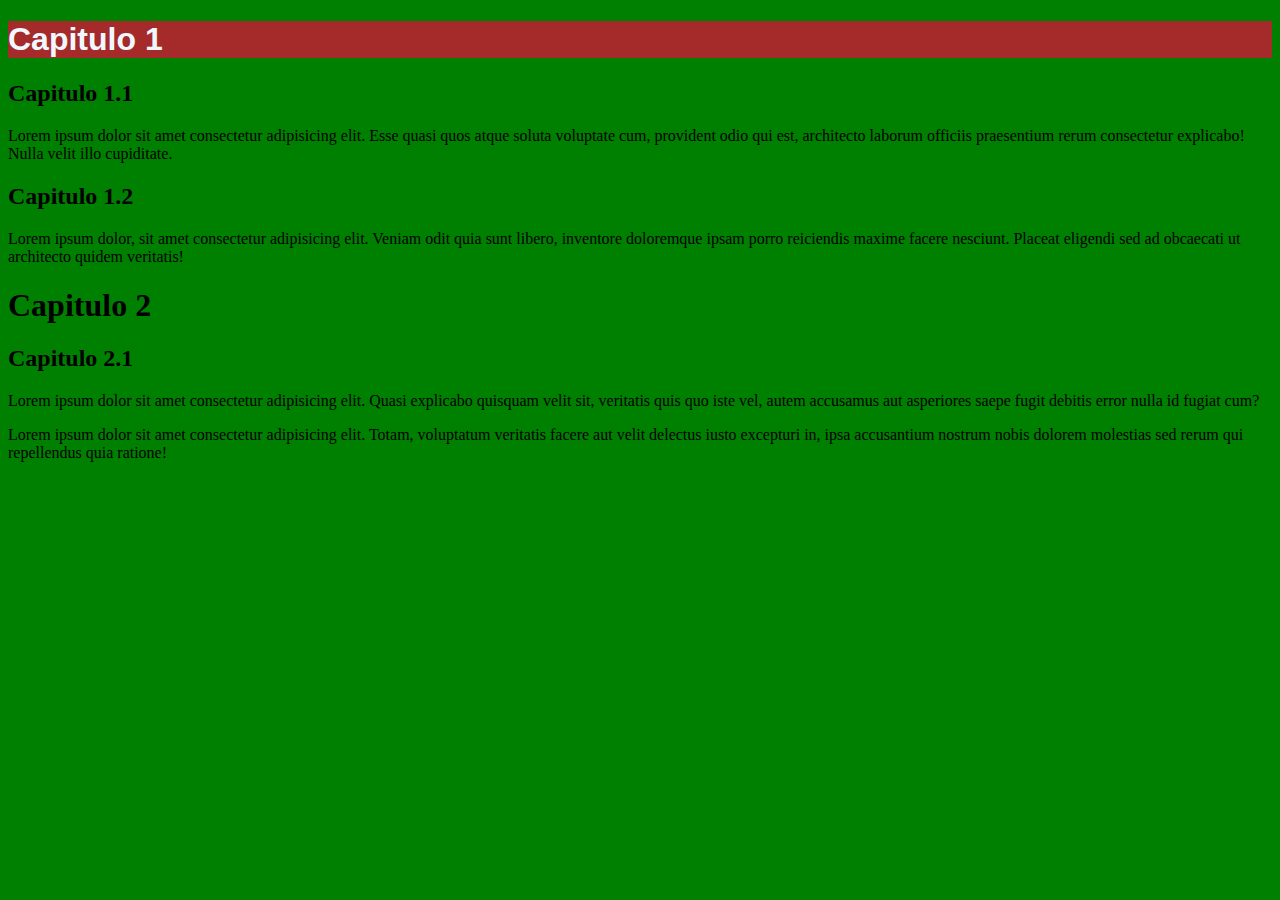
<file: index.html>
<!DOCTYPE html>
<html lang="pt-br">
<head>
    <meta charset="UTF-8">
    <meta name="viewport" content="width=device-width, initial-scale=1.0">
    <title>CSS inline</title>
</head>
<body style="background-color: green;">
    <h1 style="background-color: brown; color:aliceblue; font-family:Arial, Helvetica, sans-serif;">Capitulo 1</h1>
    <h2>Capitulo 1.1</h2>
    <p>Lorem ipsum dolor sit amet consectetur adipisicing elit. Esse quasi quos atque soluta voluptate cum, provident odio qui est, architecto laborum officiis praesentium rerum consectetur explicabo! Nulla velit illo cupiditate.</p>
    <h2>Capitulo 1.2</h2>
    <p>Lorem ipsum dolor, sit amet consectetur adipisicing elit. Veniam odit quia sunt libero, inventore doloremque ipsam porro reiciendis maxime facere nesciunt. Placeat eligendi sed ad obcaecati ut architecto quidem veritatis!</p>
    <h1>Capitulo 2</h1>
    <h2>Capitulo 2.1</h2>
    <p>Lorem ipsum dolor sit amet consectetur adipisicing elit. Quasi explicabo quisquam velit sit, veritatis quis quo iste vel, autem accusamus aut asperiores saepe fugit debitis error nulla id fugiat cum?</p>
    <p>Lorem ipsum dolor sit amet consectetur adipisicing elit. Totam, voluptatum veritatis facere aut velit delectus iusto excepturi in, ipsa accusantium nostrum nobis dolorem molestias sed rerum qui repellendus quia ratione!</p>

</body>
</html>
</file>
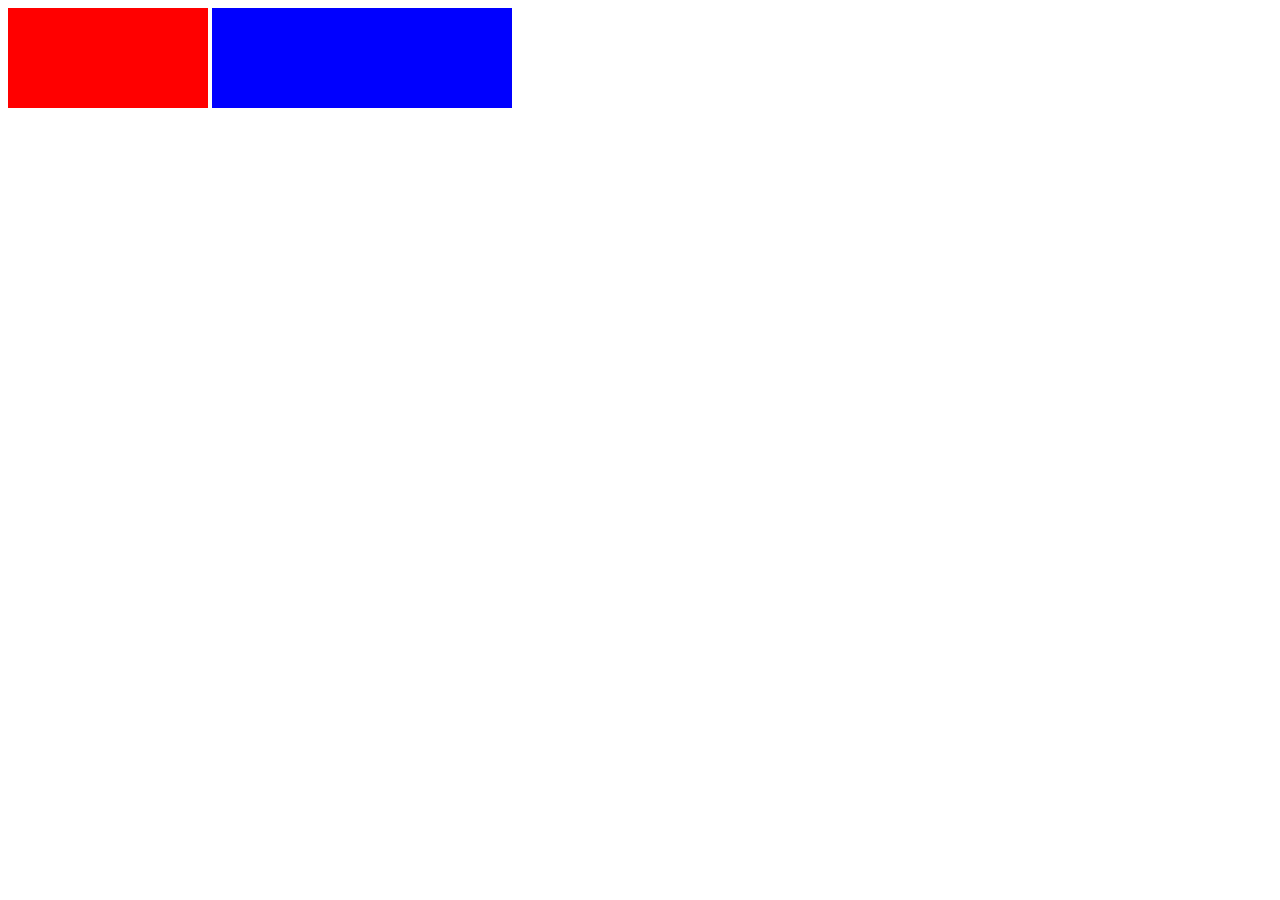
<file: ex001.html>
<!DOCTYPE html>
<html lang="pt-br">
<head>
    <meta charset="UTF-8">
    <meta name="viewport" content="width=device-width, initial-scale=1.0">
    <title>Trabalhando com divs</title>
    <style>
        .titulo{
            width: 200px;
            height: 100px;
            background-color: red;
            display: inline-block;
        }
        .subtitulo{

            width: 300px;
            height: 100px;
            background-color: blue;
            display:inline-block;
        }
    </style>
</head>
<body>
    <div class="titulo"></div>
    <div class="subtitulo"></div>
      
</body>
</html>
</file>
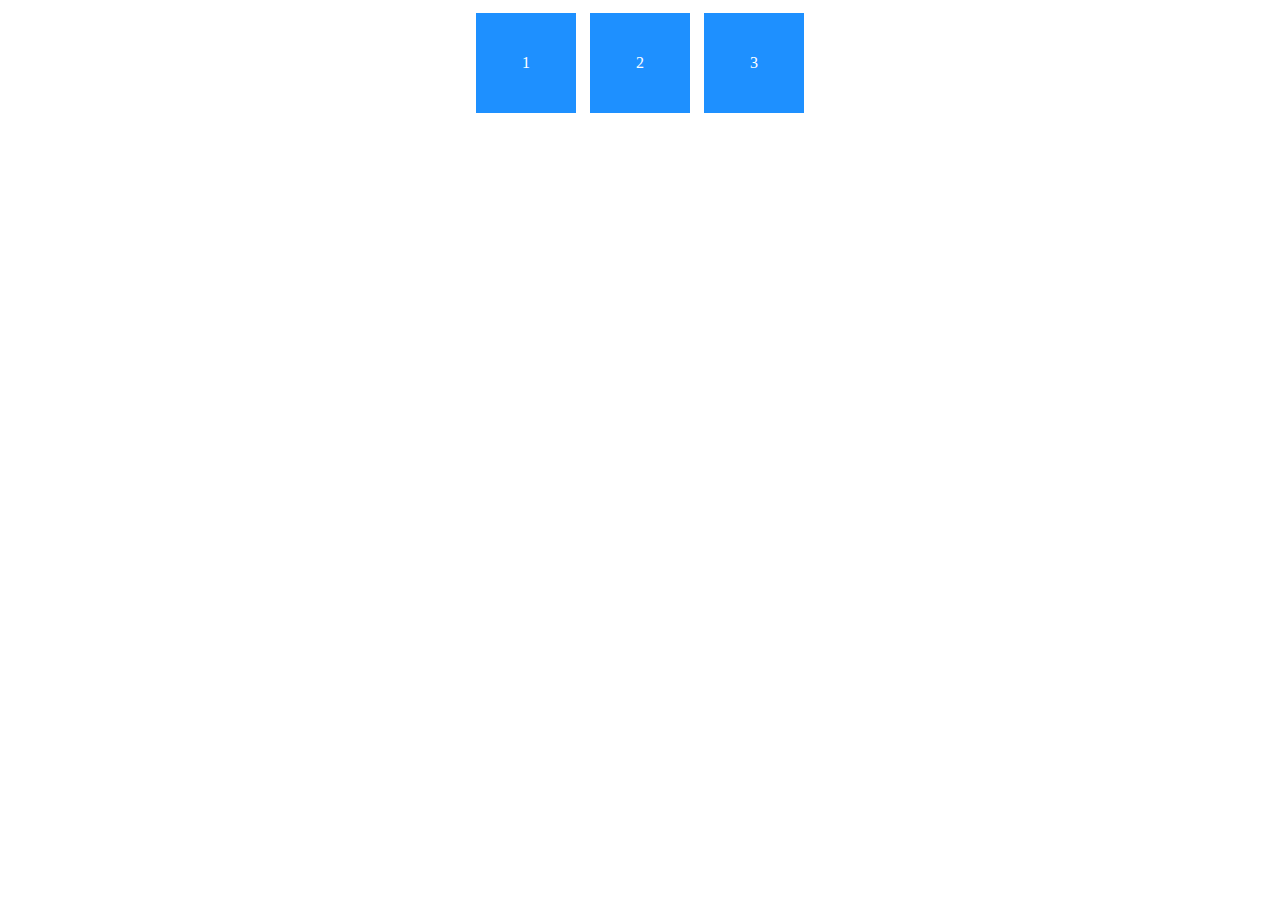
<file: ex002.html>
<!DOCTYPE html>
<html lang="en">
<head>
    <meta charset="UTF-8">
    <meta name="viewport" content="width=device-width, initial-scale=1.0">
    <title>Document</title>
    <style>
.caixa {
  display: inline-block;
  width: 100px;
  height: 100px;
  background: dodgerblue;
  margin: 5px;
  color: white;
  text-align: center;
  line-height: 100px;
}
.maeepai{
    text-align: center;
}
</style>

</head>
<body>
<div class="maeepai">
<div class="caixa">1</div>
<div class="caixa">2</div>
<div class="caixa">3</div>
</div>
</body>
</html>
</file>
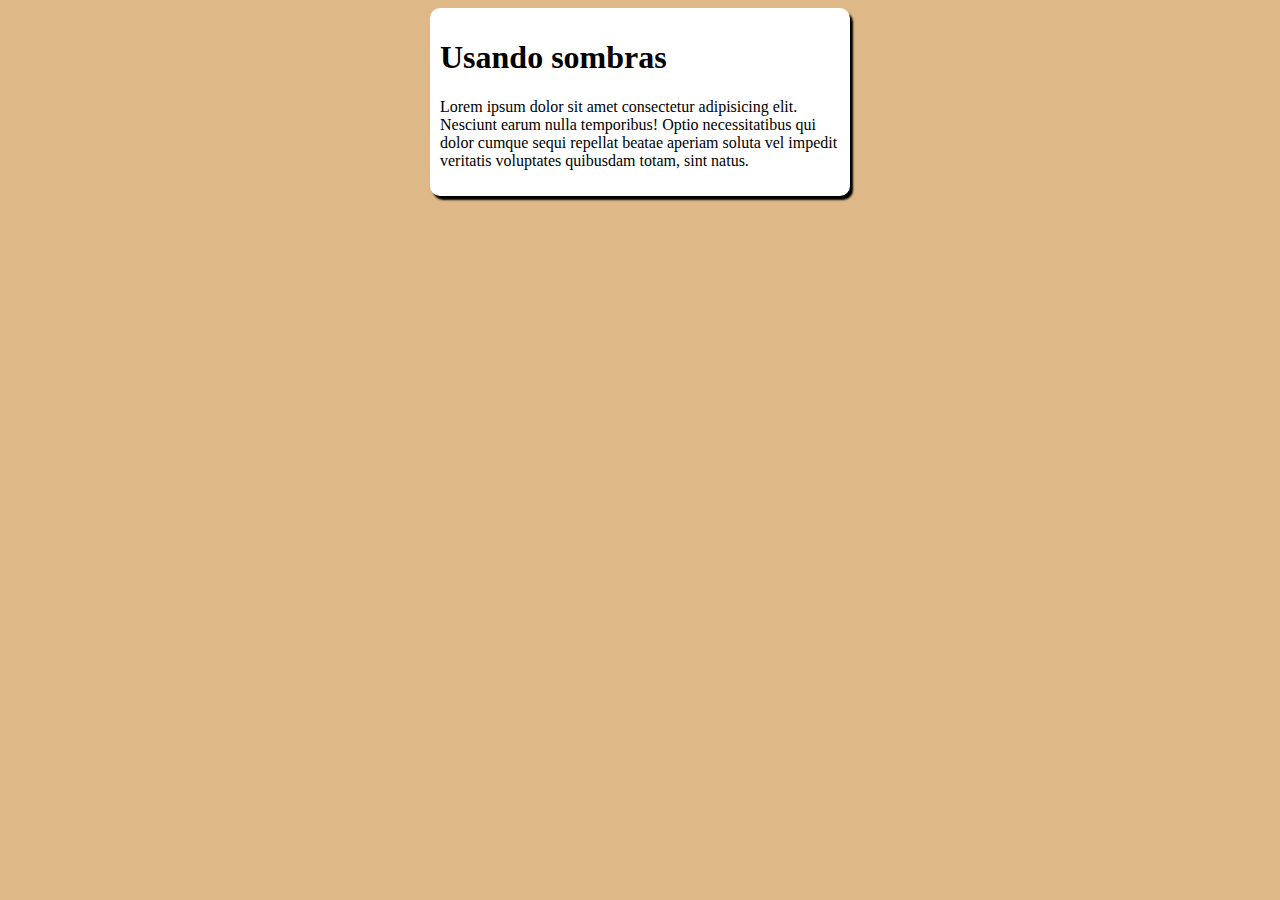
<file: ex003.html>
<!DOCTYPE html>
<html lang="pt-br">
<head>
    <meta charset="UTF-8">
    <meta name="viewport" content="width=device-width, initial-scale=1.0">
    <title>Sombras</title>
</head>
<style>
    body{
        background-color: burlywood;
    }
    .sombra{
        background-color: white;
        border-radius: 10px;
        width:400px;
        padding: 10px;
        margin: auto;
        box-shadow: 3px 4px 2px black;
        
    }
</style>
<body>
    
    <div class="sombra">
        <h1>Usando sombras</h1>
        <p>Lorem ipsum dolor sit amet consectetur adipisicing elit. Nesciunt earum nulla temporibus! Optio necessitatibus qui dolor cumque sequi repellat beatae aperiam soluta vel impedit veritatis voluptates quibusdam totam, sint natus.</p>
    </div>
</body>
</html>
</file>
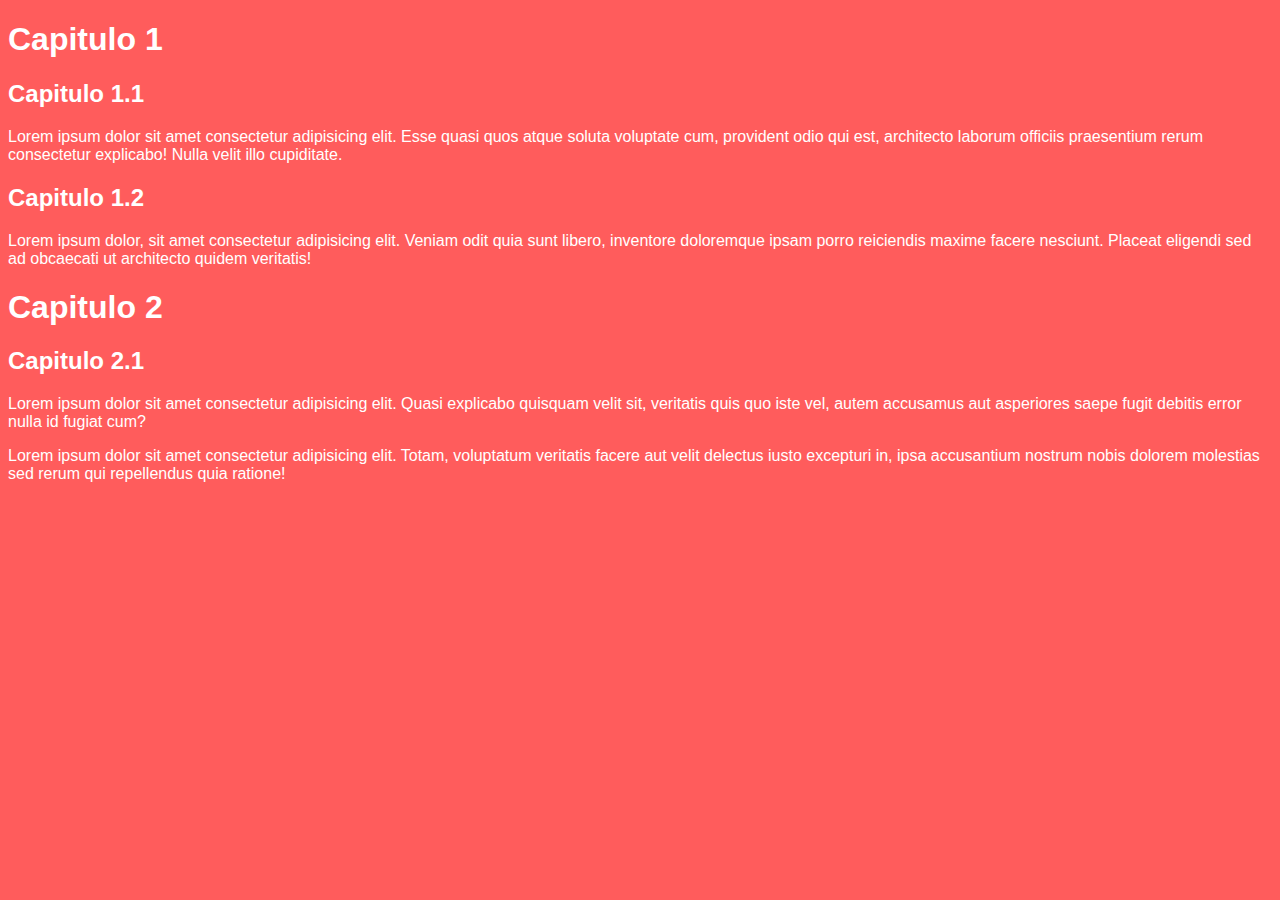
<file: external.html>
<!DOCTYPE html>
<html lang="pt-br">
<head>
    <meta charset="UTF-8">
    <meta name="viewport" content="width=device-width, initial-scale=1.0">
    <title>CSS external</title>
    <link rel="stylesheet" href="estilo.css">
</head>
<body>
    <h1>Capitulo 1</h1>
    <h2>Capitulo 1.1</h2>
    <p>Lorem ipsum dolor sit amet consectetur adipisicing elit. Esse quasi quos atque soluta voluptate cum, provident odio qui est, architecto laborum officiis praesentium rerum consectetur explicabo! Nulla velit illo cupiditate.</p>
    <h2>Capitulo 1.2</h2>
    <p>Lorem ipsum dolor, sit amet consectetur adipisicing elit. Veniam odit quia sunt libero, inventore doloremque ipsam porro reiciendis maxime facere nesciunt. Placeat eligendi sed ad obcaecati ut architecto quidem veritatis!</p>
    <h1>Capitulo 2</h1>
    <h2>Capitulo 2.1</h2>
    <p>Lorem ipsum dolor sit amet consectetur adipisicing elit. Quasi explicabo quisquam velit sit, veritatis quis quo iste vel, autem accusamus aut asperiores saepe fugit debitis error nulla id fugiat cum?</p>
    <p>Lorem ipsum dolor sit amet consectetur adipisicing elit. Totam, voluptatum veritatis facere aut velit delectus iusto excepturi in, ipsa accusantium nostrum nobis dolorem molestias sed rerum qui repellendus quia ratione!</p>

</body>
</html>
</file>
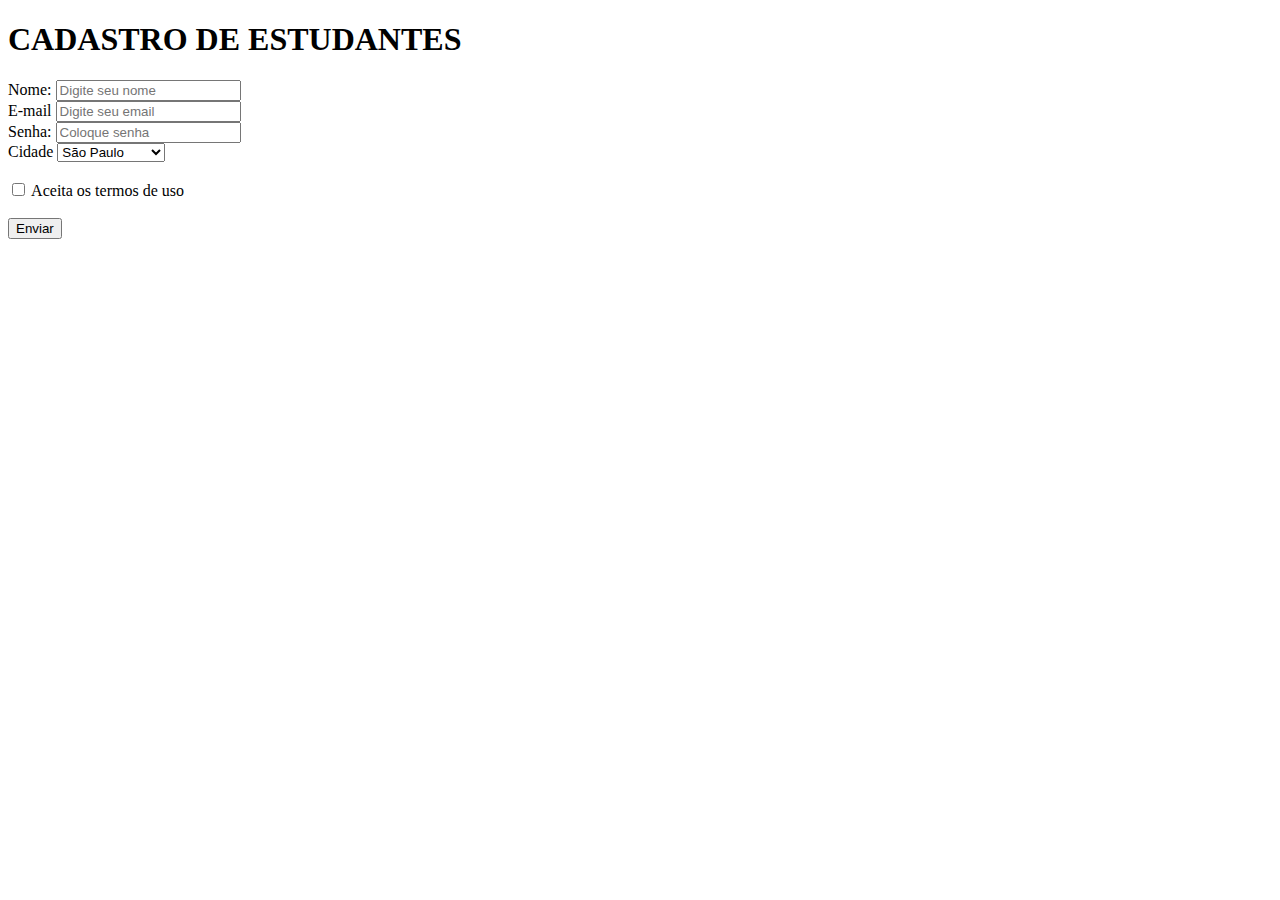
<file: form.html>
<!DOCTYPE html>
<html lang="en">
<head>
    <meta charset="UTF-8">
    <meta name="viewport" content="width=device-width, initial-scale=1.0">
    <title>Cadastro</title>

</head>
<body>
    <h1>CADASTRO DE ESTUDANTES</h1>
    <form action="enviar.php" method="post">
        <label for="nome">Nome:</label>
        <input type="text" name="nome" id="nome" placeholder="Digite seu nome" required>
        <br>
        <label for="email">E-mail</label>
        <input type="email" name="email" id="email" placeholder="Digite seu email" required>
        <br>
        <label for="senha">Senha:</label>
        <input type="password" name="senha" id="senha" placeholder="Coloque senha" required>
        <br>
        <label for="cidade">Cidade</label>
        <select name="cidade" id="cidade" required>
            <option value="sao paulo">São Paulo</option>
            <option value="cuiaba">Cuiabá</option>
            <option value="Vg">Vegê</option>
            <option value="Rj">Rio de Janeiro</option>
        </select>
        <br>
        <br>
        <label>
            <input type="checkbox" name="aceite"> Aceita os termos de uso
        </label>
        <br>
        <br>
        <button type="submit">Enviar</button>
    </form>
</body>
</html>
</file>
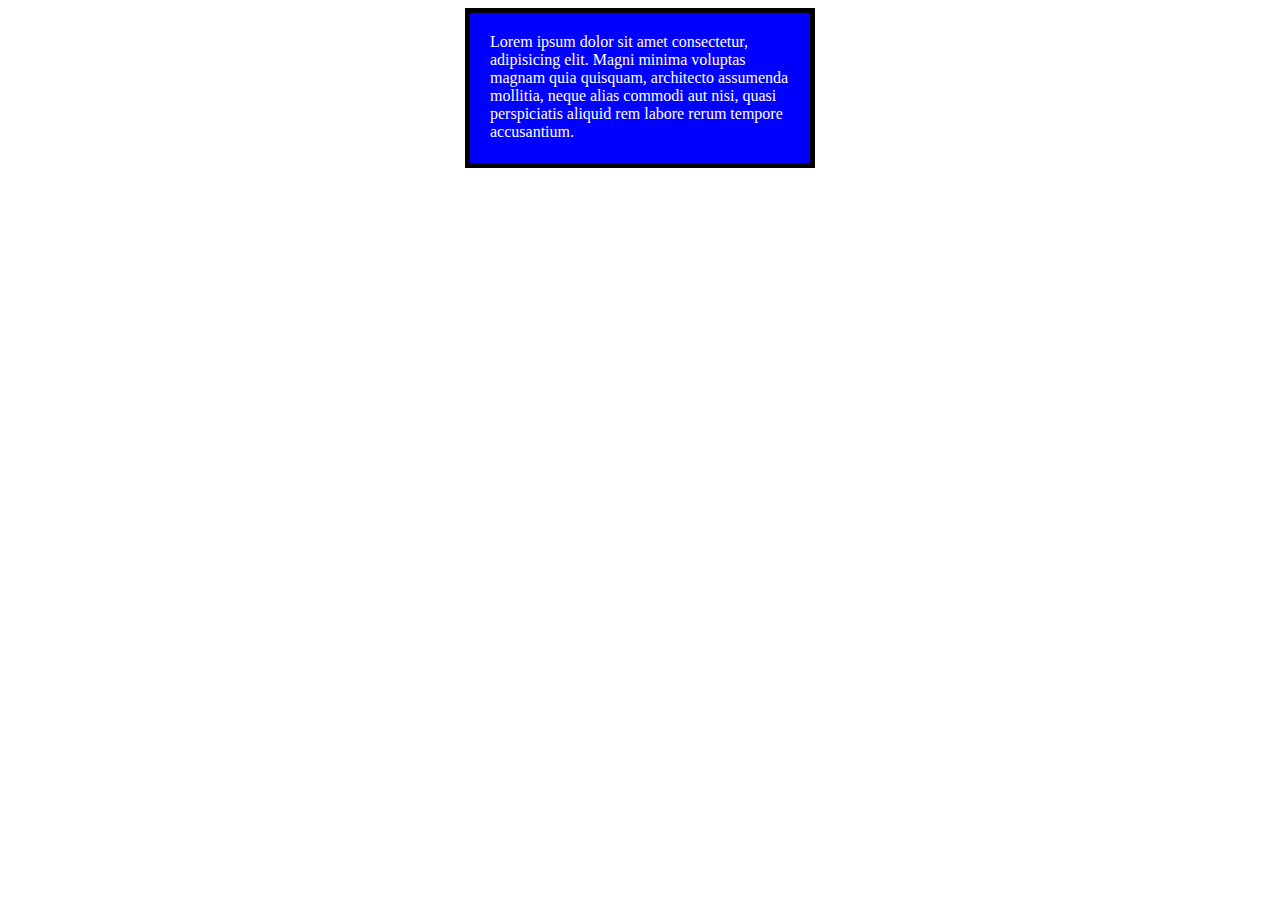
<file: indice.html>
<!DOCTYPE html>
<html lang="pt-br">
<head>
    <meta charset="UTF-8">
    <meta name="viewport" content="width=device-width, initial-scale=1.0">
    <title>teste</title>
    <style>
        .teste{
            background-color: blue;
            width: 300px;
            height: 110px;
            border: 5px black solid;
            margin: auto;
            color:white;
            padding: 20px;
 
            
        }
    </style>
</head>
<body>
    <div class="teste">Lorem ipsum dolor sit amet consectetur, adipisicing elit. Magni minima voluptas magnam quia quisquam, architecto assumenda mollitia, neque alias commodi aut nisi, quasi perspiciatis aliquid rem labore rerum tempore accusantium.</div>

</body>
</html>
</file>
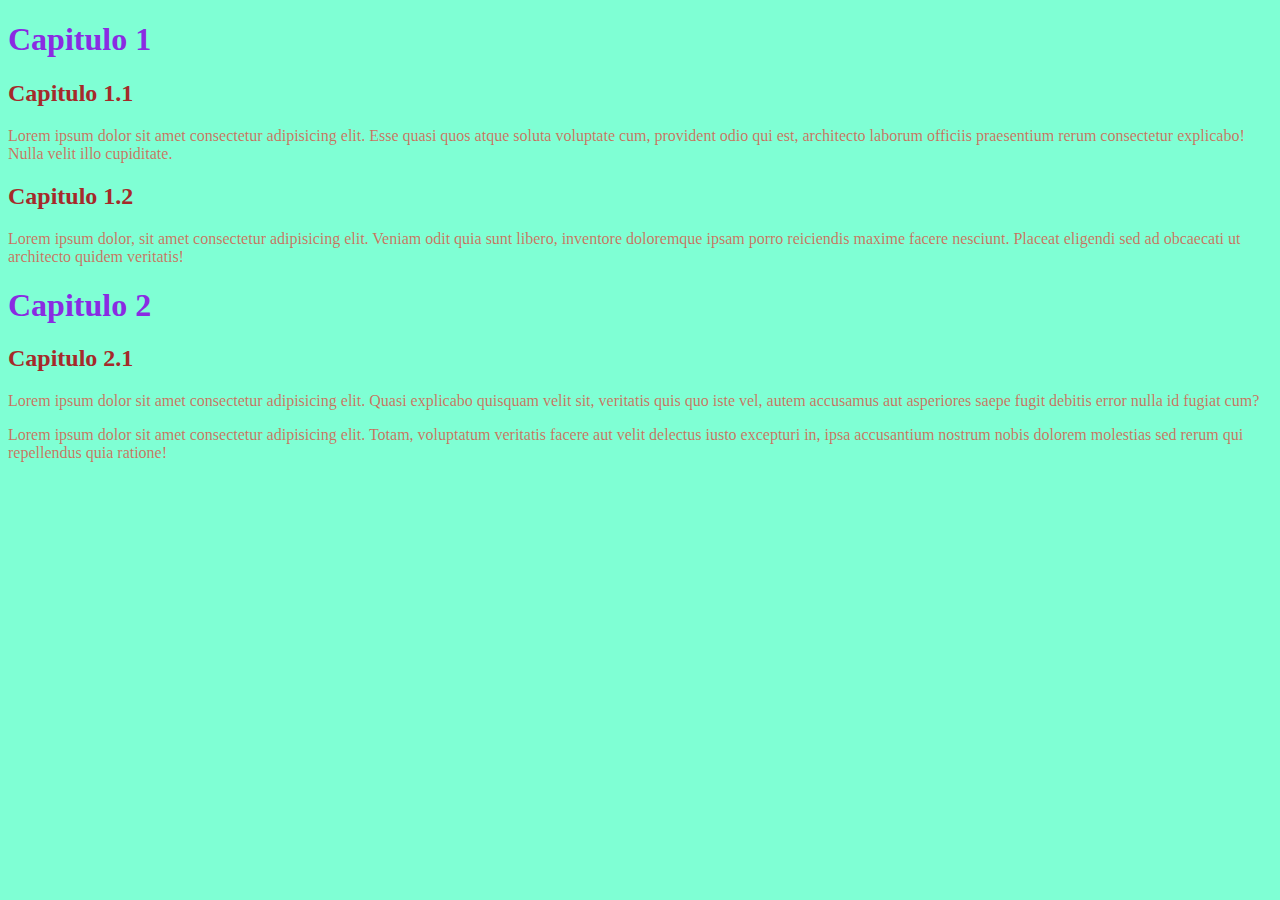
<file: internal.html>
<!DOCTYPE html>
<html lang="pt-br">
<head>
    <meta charset="UTF-8">
    <meta name="viewport" content="width=device-width, initial-scale=1.0">
    <title>CSS internal</title>
    <style>
        body{
            background-color: aquamarine;
        }
        h1{
            color: blueviolet;
        }
        h2{
            color: brown;
        }
        p{
            color: rgba(255, 0, 0, 0.562);
        }
    </style>
</head>
<body >
    <h1 >Capitulo 1</h1>
    <h2>Capitulo 1.1</h2>
    <p>Lorem ipsum dolor sit amet consectetur adipisicing elit. Esse quasi quos atque soluta voluptate cum, provident odio qui est, architecto laborum officiis praesentium rerum consectetur explicabo! Nulla velit illo cupiditate.</p>
    <h2>Capitulo 1.2</h2>
    <p>Lorem ipsum dolor, sit amet consectetur adipisicing elit. Veniam odit quia sunt libero, inventore doloremque ipsam porro reiciendis maxime facere nesciunt. Placeat eligendi sed ad obcaecati ut architecto quidem veritatis!</p>
    <h1>Capitulo 2</h1>
    <h2>Capitulo 2.1</h2>
    <p>Lorem ipsum dolor sit amet consectetur adipisicing elit. Quasi explicabo quisquam velit sit, veritatis quis quo iste vel, autem accusamus aut asperiores saepe fugit debitis error nulla id fugiat cum?</p>
    <p>Lorem ipsum dolor sit amet consectetur adipisicing elit. Totam, voluptatum veritatis facere aut velit delectus iusto excepturi in, ipsa accusantium nostrum nobis dolorem molestias sed rerum qui repellendus quia ratione!</p>

</body>
</html>
</file>
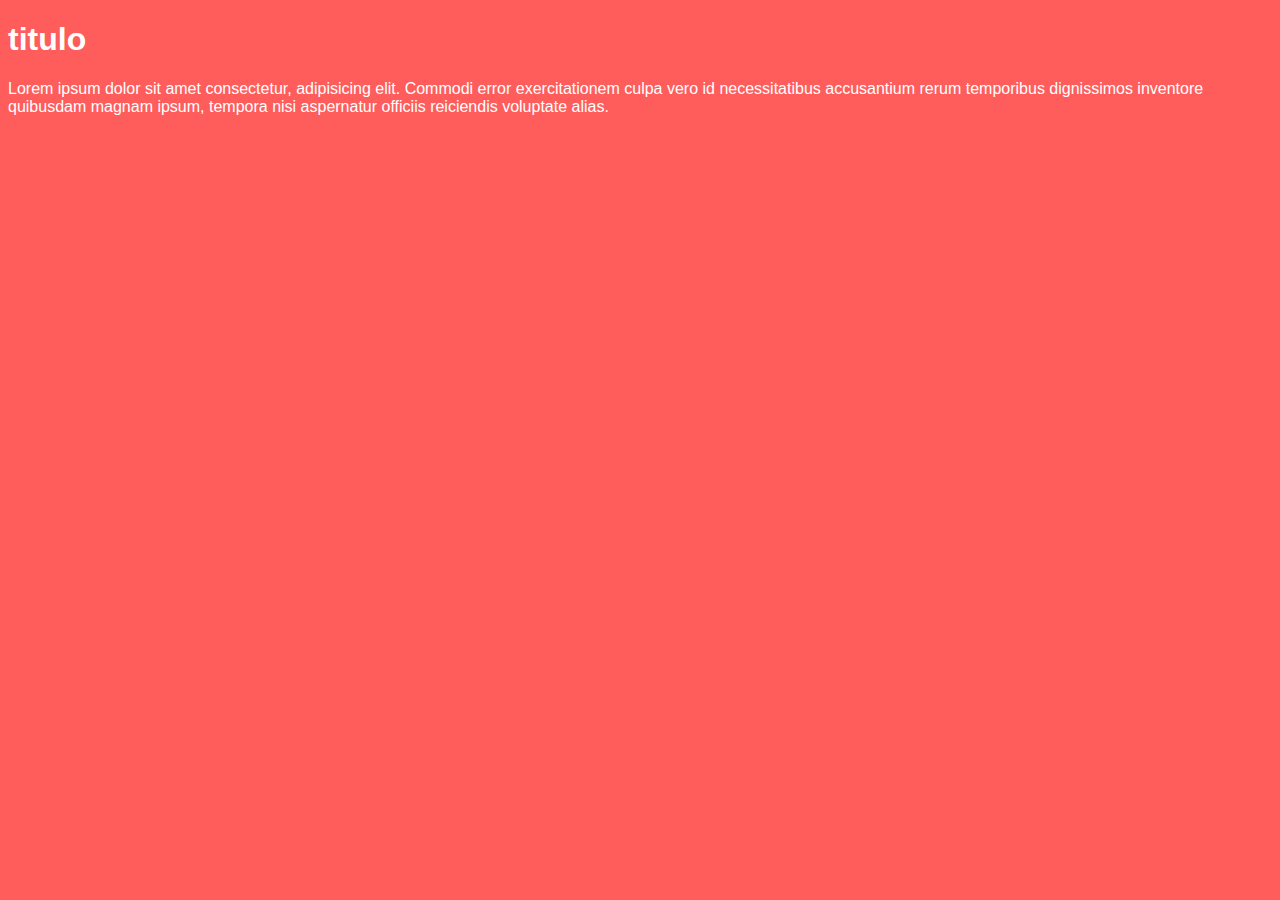
<file: pagina2.html>
<!DOCTYPE html>
<html lang="pt-br">
<head>
    <meta charset="UTF-8">
    <meta name="viewport" content="width=device-width, initial-scale=1.0">
    <title>Document</title>
    <link rel="stylesheet" href="estilo.css">
</head>
<body>
    <h1>titulo</h1>
    <p>Lorem ipsum dolor sit amet consectetur, adipisicing elit. Commodi error exercitationem culpa vero id necessitatibus accusantium rerum temporibus dignissimos inventore quibusdam magnam ipsum, tempora nisi aspernatur officiis reiciendis voluptate alias.</p>
</body>
</html>
</file>
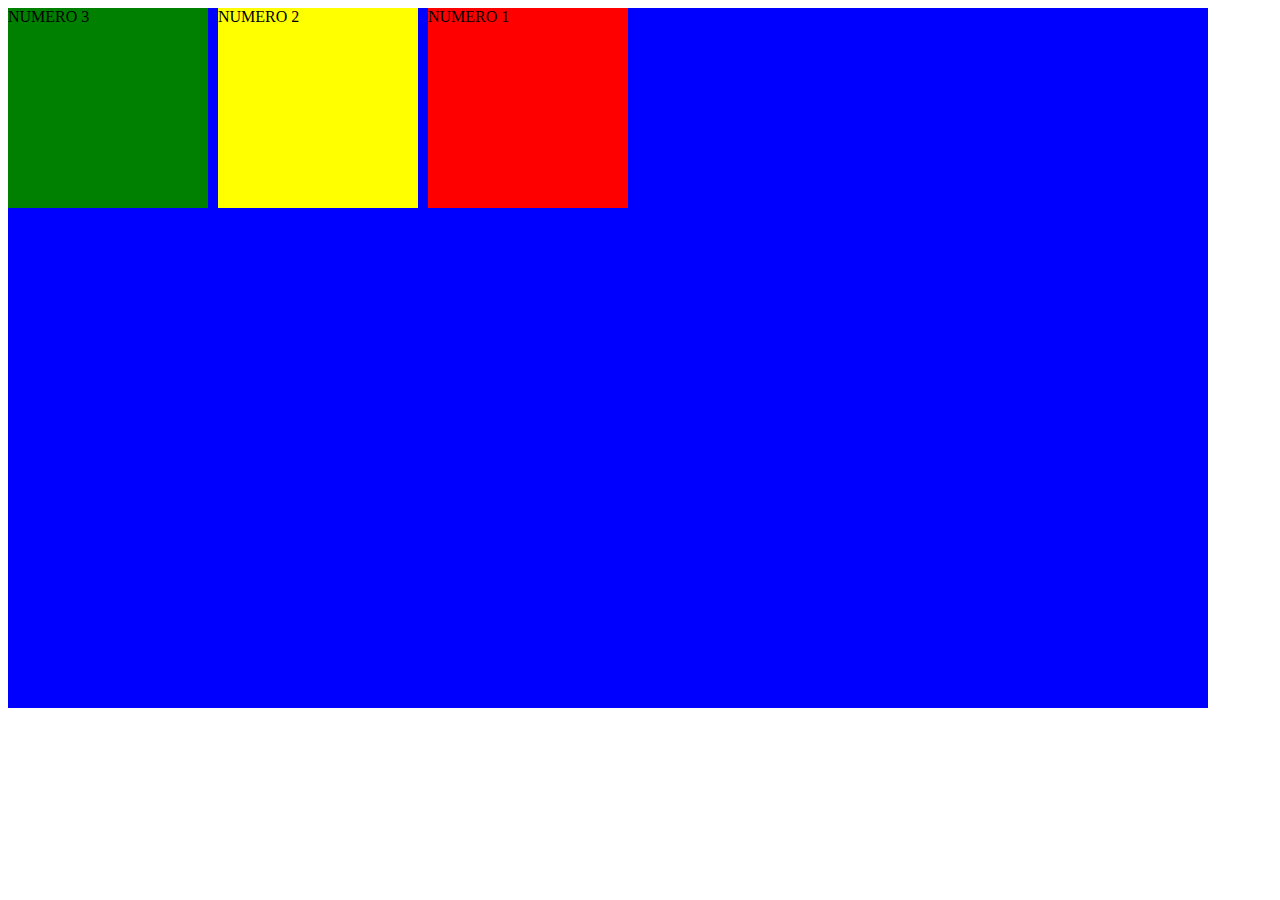
<file: flexbox/ex001.html>
<!DOCTYPE html>
<html lang="pt-br">
<head>
    <meta charset="UTF-8">
    <meta name="viewport" content="width=device-width, initial-scale=1.0">
    <title>Flexbox</title>
    <link rel="stylesheet" href="style.css">
</head>
<body>
  <div class="principal">
    <div class="item">NUMERO 1</div>
    <div class="item2">NUMERO 2</div>
    <div class="item3">NUMERO 3</div>
  </div>
</body>
</html>
</file>
<file: estilo.css>
@charset "UTF-8";
body{
    background-color: rgba(255, 0, 0, 0.638);
    font-family:Verdana, Geneva, Tahoma, sans-serif ;
    color: white;
}
</file>
<file: flexbox/style.css>
@charset "UTF-8";

.principal{
    width: 1200px;
    height: 700px;
    background-color: blue;
    display: flex;
   gap: 10px;
  /*  flex-direction: column;*/
  /*  flex-wrap: wrap; */
    /*flex-flow: row wrap;*/
    /*justify-content:space-evenly;*/
 /*   align-items: flex-start;*/
   /* align-content: flex-end; */
}
.item{
    width:200px;
    height: 200px;
    background-color: red;
    display: flex;
     order:3;
}
.item2{
   width: 200px;
    height: 200px;
    background-color: yellow;
    display: flex;
  order:2;
  
}
.item3{
   width: 200px;
    height: 200px;
    background-color: green;
    display: flex;
    
  
}
</file>
